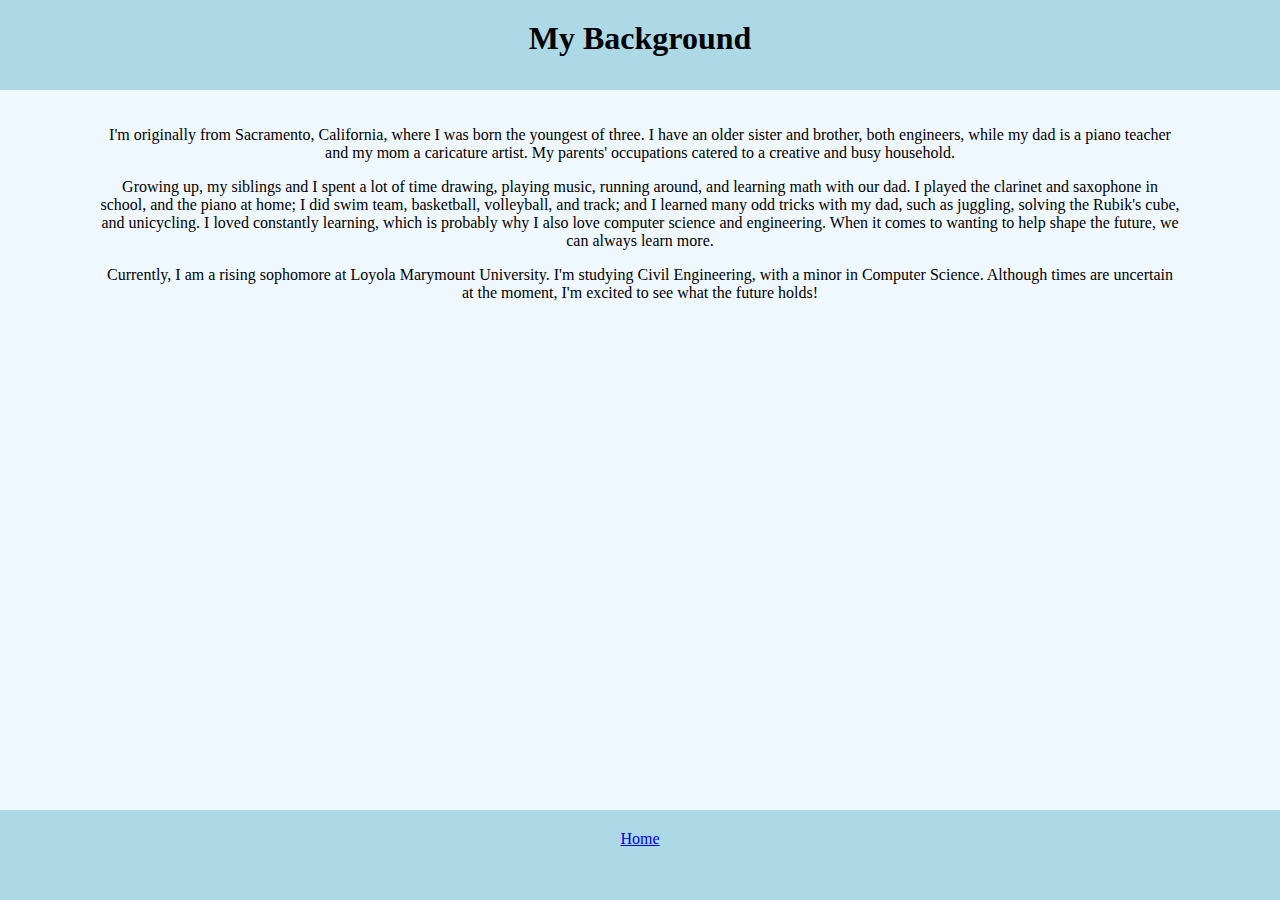
<file: portfolio/src/main/webapp/aboutme.html>
<!DOCTYPE html>
<html>
  <head>
    <meta charset="UTF-8">
    <title>About Me</title>
    <link rel="stylesheet" href="style.css">
    <script src="script.js"></script>
  </head>
  <body>
    <div id="content">
      <h1>My Background</h1>
      <section class="aboutmepage">
        <p>I'm originally from Sacramento, California, where I was
            born the youngest of three. I have an older sister and brother, both 
            engineers, while my dad is a piano teacher and my mom a caricature artist. 
            My parents' occupations catered to a creative and busy household.
        </p>
        <p>Growing up, my siblings and I spent a lot of time drawing, playing
            music, running around, and learning math with our dad. I played the 
            clarinet and saxophone in school, and the piano at home; I did swim
            team, basketball, volleyball, and track; and I learned many odd tricks
            with my dad, such as juggling, solving the Rubik's cube, and unicycling. 
            I loved constantly learning, which is probably why I also love computer
            science and engineering. When it comes to wanting to help shape the future, 
            we can always learn more. 
        </p>
        <p>Currently, I am a rising sophomore at Loyola Marymount University. I'm
            studying Civil Engineering, with a minor in Computer Science. Although
            times are uncertain at the moment, I'm excited to see what the future holds!
        </p>
      </section>
      <footer>
        <a class="link" href="index.html">Home</a>
      </footer>
    </div>
  </body>
</html>
</file>
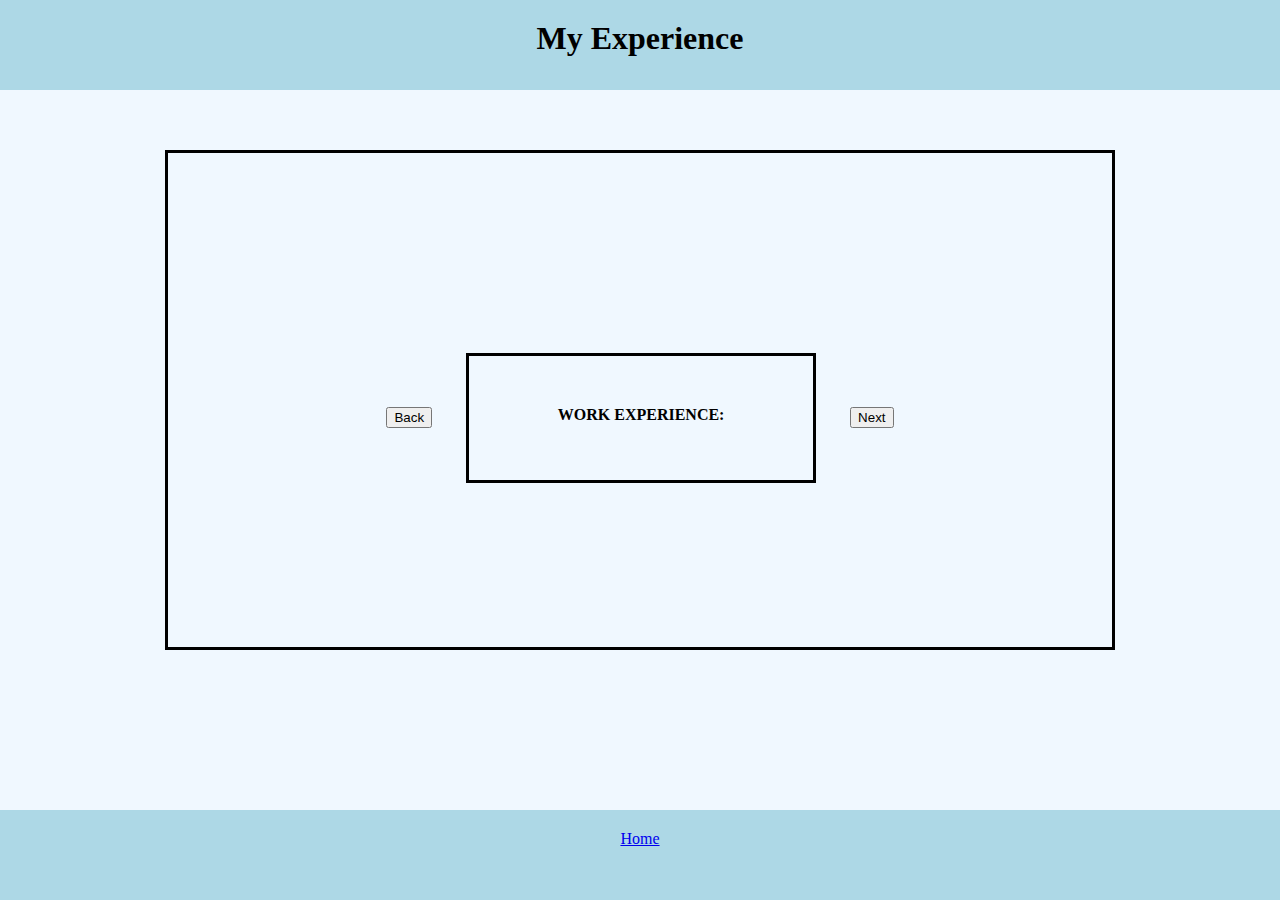
<file: portfolio/src/main/webapp/experience.html>
<!DOCTYPE html>
<html>
  <head>
    <meta charset="UTF-8">
    <title>Experience</title>
    <link rel="stylesheet" href="style.css">
    <script src="script.js"></script>
  </head>
  <body>
    <div id="content">
      <h1>My Experience</h1>
      <section>
        <div class="scroll">
          <button id="back" onclick="previousExperience()">Back</button>
          <div id="exp-container"><b>WORK EXPERIENCE:</b></div>
          <button id="next" onclick="nextExperience()">Next</button>
        </div>
      </section>
      <footer>
        <a class="link" href="index.html">Home</a>
      </footer>
    </div>
  </body>
</html>
</file>
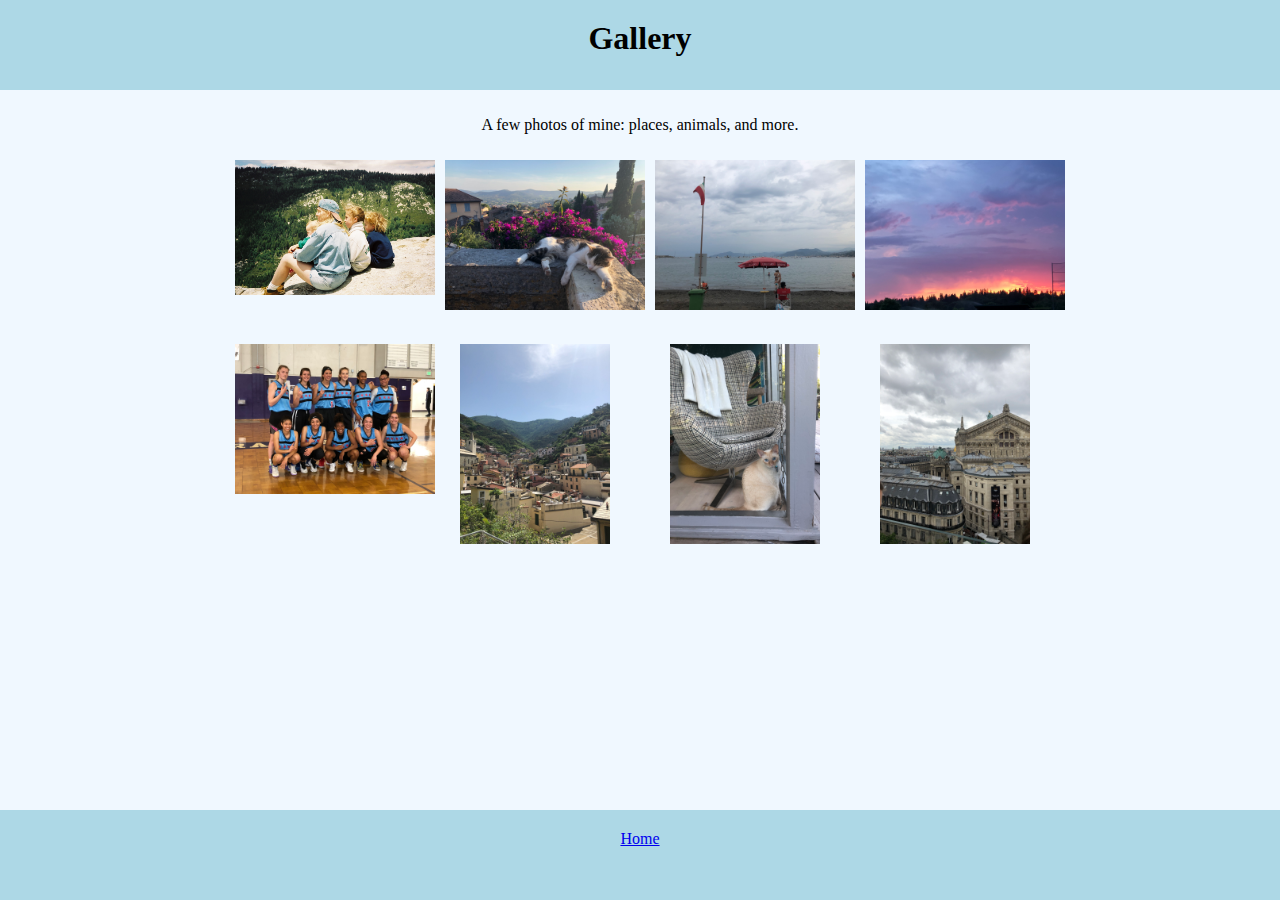
<file: portfolio/src/main/webapp/gallery.html>
<!DOCTYPE html>
<html>
  <head>
    <meta charset="UTF-8">
    <title>Gallery</title>
    <link rel="stylesheet" href="style.css">
    <script src="script.js"></script>
  </head>
  <body>
    <div id="content">
      <h1>Gallery</h1>
      <section>
        <p>A few photos of mine: places, animals, and more.</p>
        <div class="img-thumbnails">
          <a href="images/mountain.jpg"><img src="images/mountain.jpg"/></a>
          <a href="images/cat-france.jpg"><img src="images/cat-france.jpg"/></a>
          <a href="images/ocean.jpg"><img src="images/ocean.jpg"/></a>
          <a href="images/sunset.jpg"><img src="images/sunset.jpg"/></a>
          <a href="images/basketball.jpg"><img src="images/basketball.jpg"/></a>
          <a href="images/cinqueterre.jpg"><img src="images/cinqueterre.jpg"/></a>
          <a href="images/cat.jpg"><img src="images/cat.jpg"/></a>
          <a href="images/france.jpg"><img src="images/france.jpg"/></a>
        </div>
      </section>
      <footer>
        <a class="link" href="index.html">Home</a>
      </footer>
    </div>
  </body>
</html>
</file>
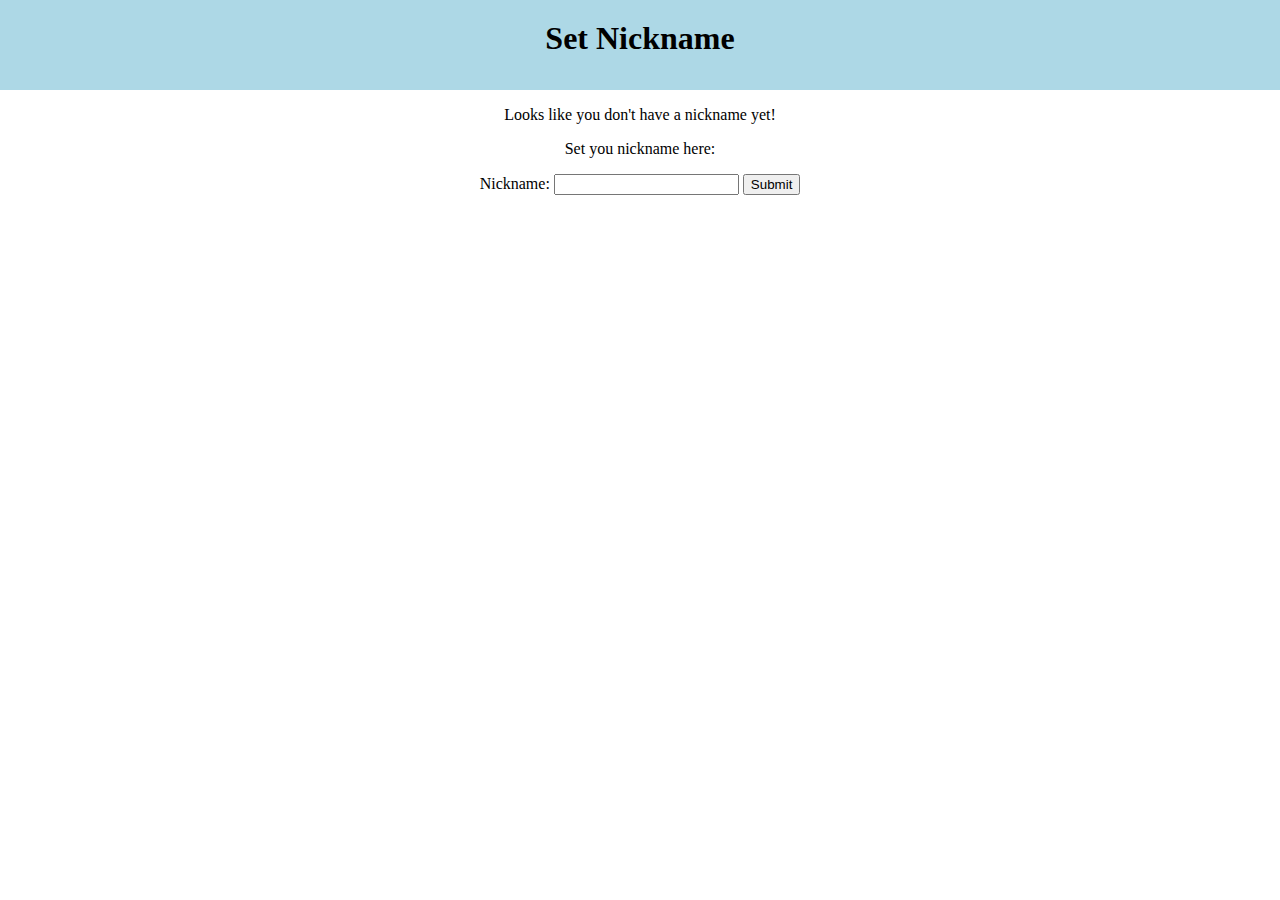
<file: portfolio/src/main/webapp/nickname.html>
<!DOCTYPE html>
<html>
  <head>
    <meta charset="UTF-8">
    <title>Set Nickname</title>
    <link rel="stylesheet" href="style.css">
    <script src="script.js"></script>
  </head>
  <body>
    <h1>Set Nickname</h1>
    <p>Looks like you don't have a nickname yet!</p>
    <p>Set you nickname here:</p>
    <form id="setnickname" action="/nickname" method="POST">
      <label for="nickname">Nickname:</label>
      <input type="text" name="nickname"/>
      <input type="submit"/>
    </form>
  </body>
</html>
</file>
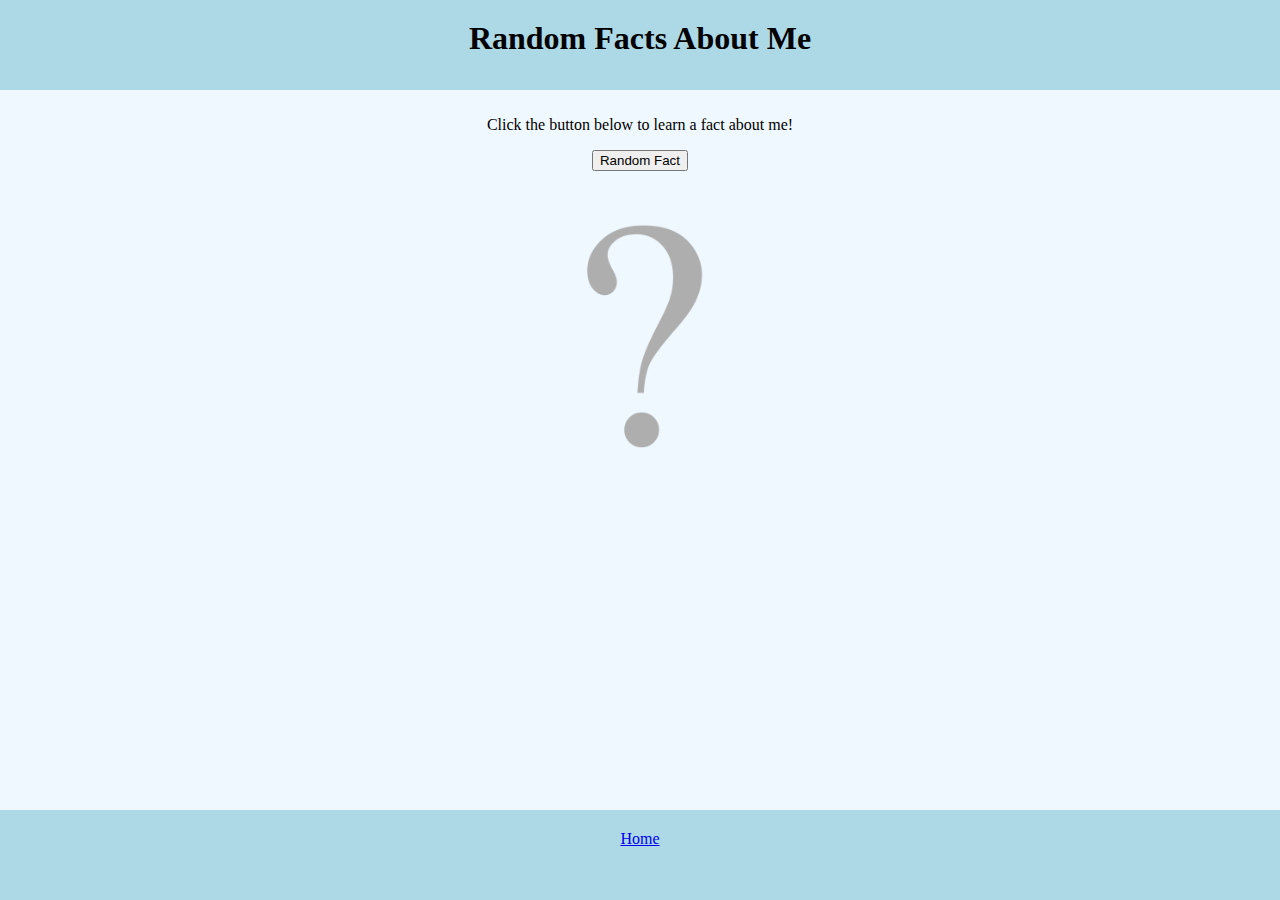
<file: portfolio/src/main/webapp/random.html>
<!DOCTYPE html>
<html>
  <head>
    <meta charset="UTF-8">
    <title>Random Facts</title>
    <link rel="stylesheet" href="style.css">
    <script src="script.js"></script>
  </head>
  <body>
    <div id="content">
      <h1>Random Facts About Me</h1>
      <section>
        <p>Click the button below to learn a fact about me!</p>
        <button onclick="addRandomFact()">Random Fact</button>
        <div id="fact-container"></div>
        <div><img id="img-container" src="images/questionmark.png"/></div>
      </section>
      <footer>
        <a class="link" href="index.html">Home</a>
      </footer>
    </div>
  </body>
</html>
</file>
<file: portfolio/src/main/webapp/style.css>
* {
  box-sizing: border-box;
}

#content {
  margin-left: auto;
  margin-right: auto;
  height: 100%;
  justify-content: center;
}

#fact-container {
  margin-top: 20px;
}

#img-container {
  margin-top: 20px;
  max-height: 250px;
  max-width: 350px;
}

.img-thumbnails {
  display: grid;
  grid-template-columns: 200px 200px 200px 200px;
  grid-gap: 10px;
  justify-content: center;
}

.img-thumbnails img {
  margin: 10px;
  max-height: 200px;
  max-width: 200px;
}

.img-thumbnails img:hover {
  opacity: 0.5;
}

.planet-imgs img {
  max-height: 150px;
  max-width: 150px;
  margin: 55px;
  margin-top: 8%;
  float: left;
}

.planet-imgs img:hover {
  opacity: 0.5;
}

.planet-imgs img:hover + .vegan {
  opacity: 1;
}

.planet-imgs img:hover + .clothes {
  opacity: 1;
}

.planet-imgs img:hover + .plastic {
  opacity: 1;
}

.vegan {
  position: absolute;
  left: 15px;
  top: 470px;
  opacity: 0;
  max-width: 200px;
}

.clothes {
  position: absolute;
  left: 260px;
  top: 470px;
  opacity: 0;
  max-width: 200px;
}

.plastic {
  position: absolute;
  left: 510px;
  top: 470px;
  opacity: 0;
  max-width: 200px;
}

#dividing-line {
  width: 1px;
  height: 300px;
  position: absolute;
  right: 50%;
  top: 30%;
}

#chart-container {
  float: right;
  margin-right: 80px;
}

#chart-title {
  float: right;
  margin-right: 180px;
  margin-bottom: 0px;
}

#chart-info {
  position: absolute;
  bottom: 150px;
  right: 160px;
}

.link:hover {
  font-weight: bold;
}

.link {
  padding: 10px;
}

footer, h1 {
  background-color: #ADD8E6;
  height: 10%;
  text-align: center;
  justify-content: center;
  color: black;
  margin: 0px;
  padding: 10px;
  padding-top: 20px;
}

html, body {
  height: 100%;
  margin: 0px;
  text-align: center;
}

section {
  padding: 10px;
  text-align: center;
  background-color: #F0F8FF;
  height: 80%;
}

.aboutmepage {
  padding: 20px;
  padding-left: 100px;
  padding-right: 100px;
}

#heidi {
  width: 350px;
  margin: 20px;
  margin-bottom: 60px;
}

.info {
  vertical-align: top;
}

.links {
  display: block;
}

.logo {
  max-height: 30px;
}

.logo:hover {
  transform: scale(1.3);
}

#email {
  max-width: 100px;
  display: inline-block;
}

#exp-container {
  border-style: solid;
  width: 350px;
  height: 130px;
  display: inline-block;
  vertical-align: middle;
  padding-top: 50px;
  margin-right: 30px;
  margin-left: 30px;
}

.scroll {
  padding: 200px;
  border-style: solid;
  width: 950px;
  height: 500px;
  display: inline-block;
  margin-top: 50px;
}

#comments-container {
  max-height: 500px;
  list-style: none;
  overflow: scroll;
  background: aliceblue;
  float: left;
  padding: 0px;
  width: 100%;
}

#addcomment {
  float: left;
  text-align: left;
}

#nav {
  list-style-type: none;
  margin: 0px;
  height: 5%;
  padding: 10px;
  background: #F0F8FF;
  border: solid;
}

.navli {
  display: inline;
}

.navlink:hover {
  text-decoration: underline;
}

.navlink {
  text-decoration: none;
  color: black;
  padding: 25px;
  font-weight: bold;
}

.welcomepage {
  float: right;
  width: 75%;
  height: 75%;
}

.comments {
  float: left;
  width: 25%;
  border-right: solid;
}

footer {
  bottom: 0;
  position: absolute;
  width: 100%;
}

#delete {
  position: absolute;
  bottom: 100px;
  left: 9%;
}

#pick-number-comments {
  float: left;
}

.commentli {
  text-align: left;
  margin: 10px;
  background: white;
}

#newcomment {
  border: solid;
  height: 130px;
  margin-bottom: 10px;
  display: none;
}

#login {
  display: none;
  border: solid;
  margin-bottom: 10px;
  padding: 10px;
}

#logout {
  display: none;
  float: left;
  margin-top: 5px;
  margin-left: 43%;
}

#totalCommentsLi {
  text-align: center;
  color: gray;
}

.singleDelete {
  color: red;
  float: right;
}

.singleDelete:hover {
  opacity: 0.5;
}

.reactionButton {
  float: right;
}

.reaction {
  margin: 0px;
  display: inline;
}

#nameLabel {
  padding-right: 25px;
}
</file>
